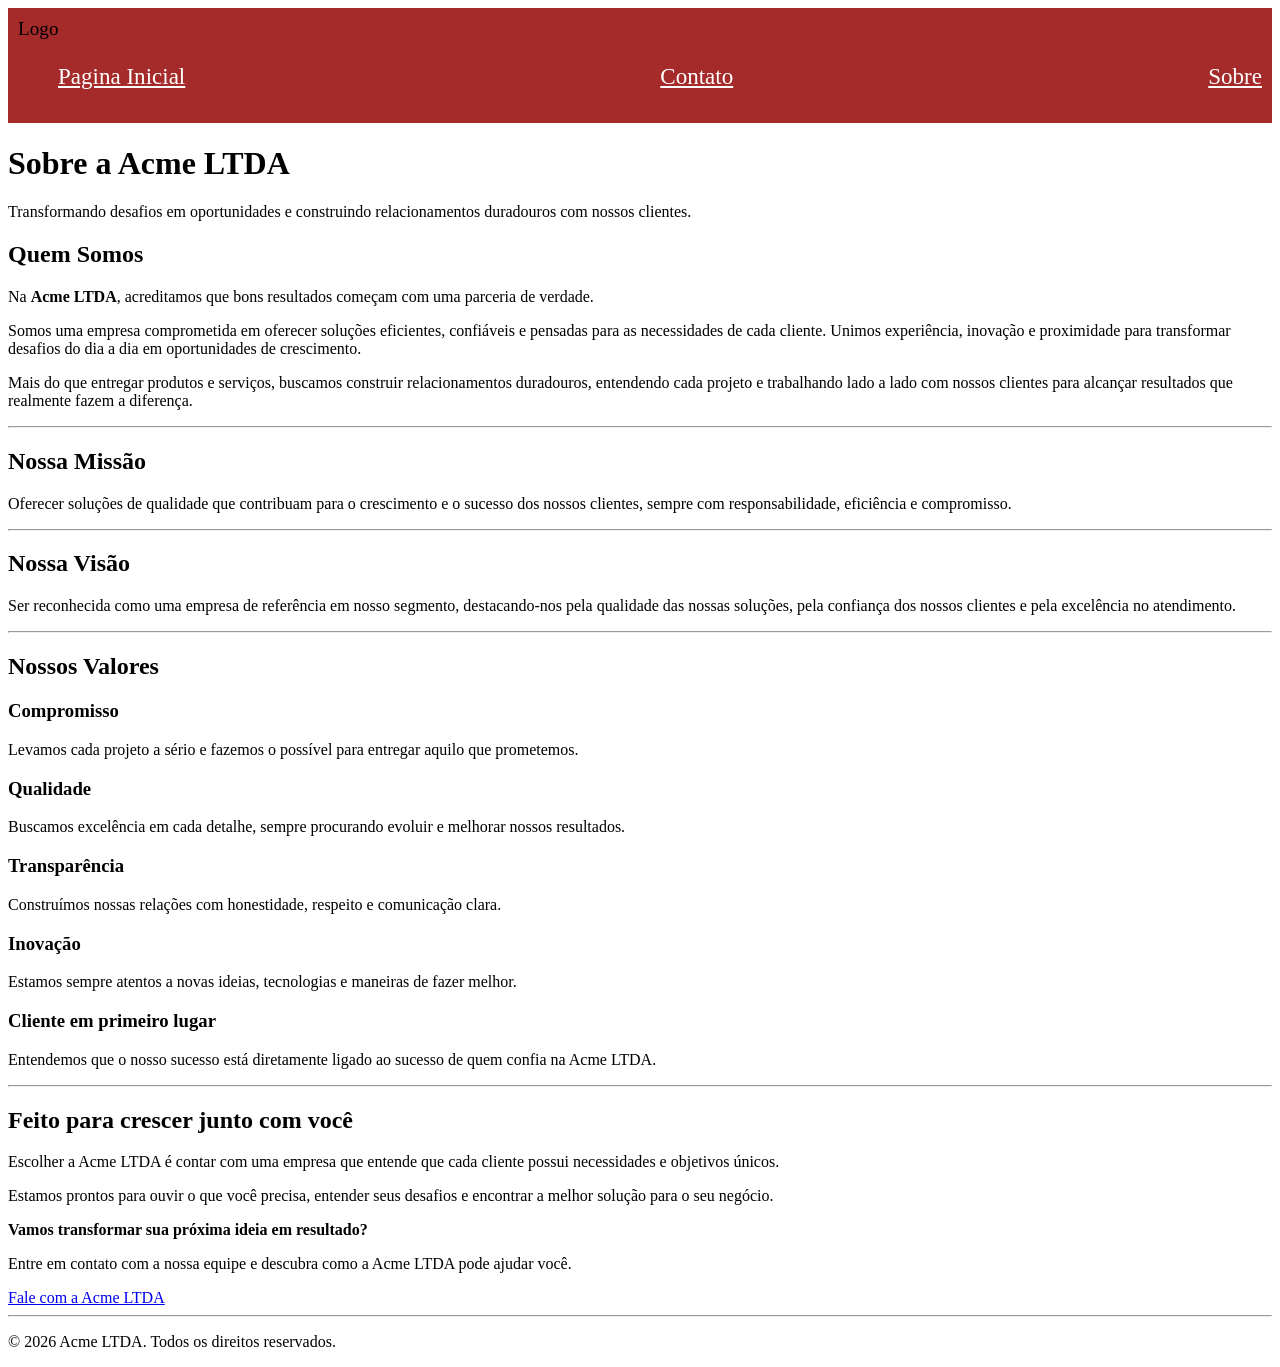
<file: Menu Display Flex/index.html>
<!DOCTYPE html>
<html lang="en">

<head>
    <meta charset="UTF-8">
    <meta name="viewport" content="width=device-width, initial-scale=1.0">
    <link rel="stylesheet" href="index.css">
    <title>Menu</title>
</head>

<body>

    <nav class="nav">
        <div class="logo">Logo</div>
        <ul class="menu">
            <li><a href="index.html">Pagina Inicial</a></li>
            <li><a href="contato.html">Contato</a></li>
            <li><a href="sobre.html">Sobre</a></li>
        </ul>
    </nav>

    <div class="container">
        <header>
            <h1>Sobre a Acme LTDA</h1>

            <p>
                Transformando desafios em oportunidades e construindo
                relacionamentos duradouros com nossos clientes.
            </p>
        </header>

        <main>

            <section>
                <h2>Quem Somos</h2>

                <p>
                    Na <strong>Acme LTDA</strong>, acreditamos que bons resultados
                    começam com uma parceria de verdade.
                </p>

                <p>
                    Somos uma empresa comprometida em oferecer soluções eficientes,
                    confiáveis e pensadas para as necessidades de cada cliente.
                    Unimos experiência, inovação e proximidade para transformar
                    desafios do dia a dia em oportunidades de crescimento.
                </p>

                <p>
                    Mais do que entregar produtos e serviços, buscamos construir
                    relacionamentos duradouros, entendendo cada projeto e trabalhando
                    lado a lado com nossos clientes para alcançar resultados que
                    realmente fazem a diferença.
                </p>
            </section>

            <hr>

            <section>
                <h2>Nossa Missão</h2>

                <p>
                    Oferecer soluções de qualidade que contribuam para o crescimento
                    e o sucesso dos nossos clientes, sempre com responsabilidade,
                    eficiência e compromisso.
                </p>
            </section>

            <hr>

            <section>
                <h2>Nossa Visão</h2>

                <p>
                    Ser reconhecida como uma empresa de referência em nosso segmento,
                    destacando-nos pela qualidade das nossas soluções, pela confiança
                    dos nossos clientes e pela excelência no atendimento.
                </p>
            </section>

            <hr>

            <section>
                <h2>Nossos Valores</h2>

                <article>
                    <h3>Compromisso</h3>
                    <p>
                        Levamos cada projeto a sério e fazemos o possível para
                        entregar aquilo que prometemos.
                    </p>
                </article>

                <article>
                    <h3>Qualidade</h3>
                    <p>
                        Buscamos excelência em cada detalhe, sempre procurando
                        evoluir e melhorar nossos resultados.
                    </p>
                </article>

                <article>
                    <h3>Transparência</h3>
                    <p>
                        Construímos nossas relações com honestidade, respeito
                        e comunicação clara.
                    </p>
                </article>

                <article>
                    <h3>Inovação</h3>
                    <p>
                        Estamos sempre atentos a novas ideias, tecnologias e
                        maneiras de fazer melhor.
                    </p>
                </article>

                <article>
                    <h3>Cliente em primeiro lugar</h3>
                    <p>
                        Entendemos que o nosso sucesso está diretamente ligado
                        ao sucesso de quem confia na Acme LTDA.
                    </p>
                </article>
            </section>

            <hr>

            <section>
                <h2>Feito para crescer junto com você</h2>

                <p>
                    Escolher a Acme LTDA é contar com uma empresa que entende que
                    cada cliente possui necessidades e objetivos únicos.
                </p>

                <p>
                    Estamos prontos para ouvir o que você precisa, entender seus
                    desafios e encontrar a melhor solução para o seu negócio.
                </p>

                <p>
                    <strong>
                        Vamos transformar sua próxima ideia em resultado?
                    </strong>
                </p>

                <p>
                    Entre em contato com a nossa equipe e descubra como a
                    Acme LTDA pode ajudar você.
                </p>

                <a href="contato.html">
                    Fale com a Acme LTDA
                </a>
            </section>

        </main>

        <footer>
            <hr>

            <p>
                &copy; 2026 Acme LTDA. Todos os direitos reservados.
            </p>
        </footer>


    </div>

</body>

</html>
</file>
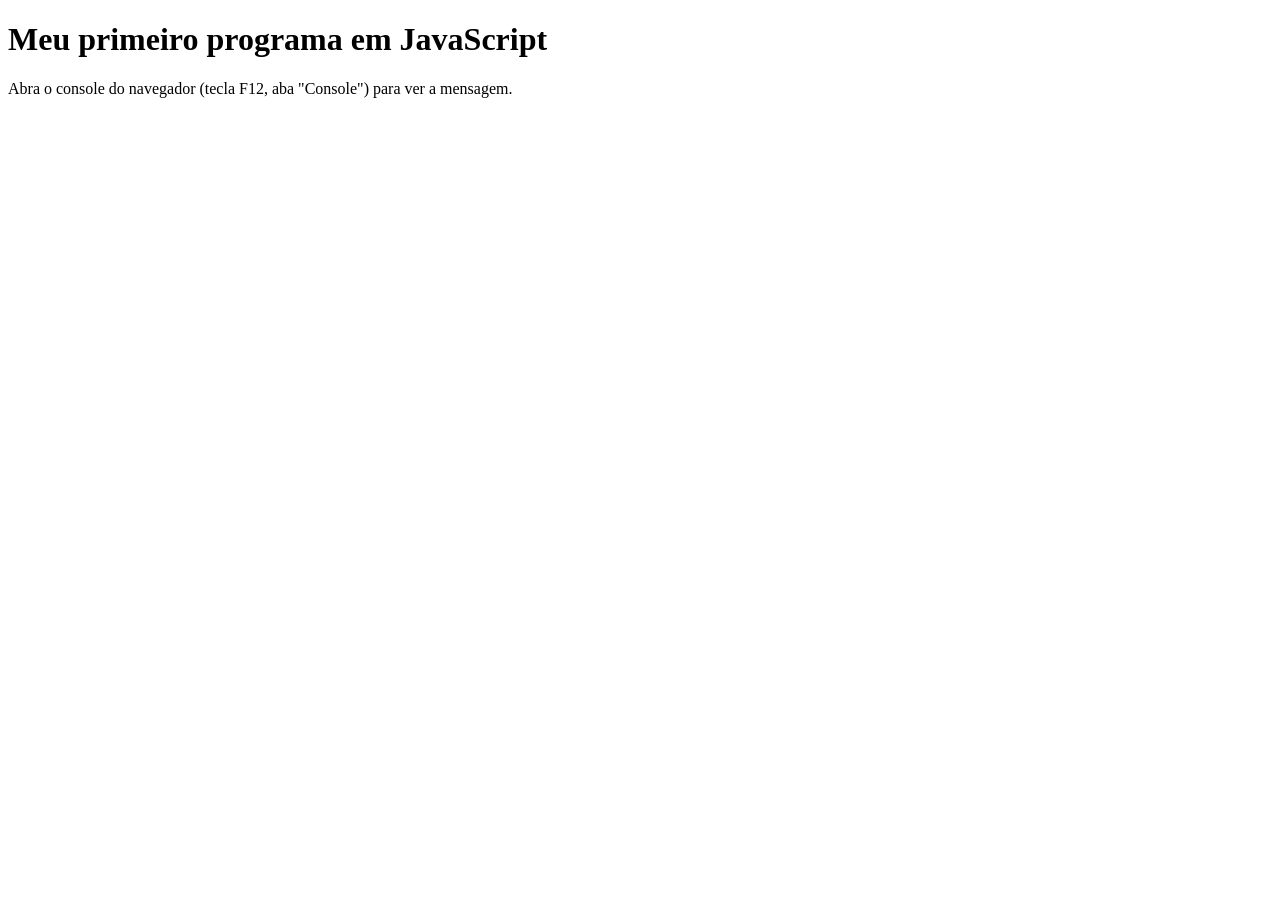
<file: Modulos JS/73b2aac9a0c526cf5b6609ca5a24c3e0/exercicios-javascript/modulo00-ex01/index.html>
<!--
  EXERCÍCIO 01 | MÓDULO 0
  Título: Sua primeira mensagem no console
  Objetivo: ligar corretamente um arquivo HTML a um arquivo JS e ver a primeira mensagem no console.
-->
<!DOCTYPE html>
<html lang="pt-BR">
<head>
  <meta charset="UTF-8">
  <meta name="viewport" content="width=device-width, initial-scale=1.0">
  <title>Exercício 01 - Primeira mensagem</title>
  <script src="script.js" defer></script>
</head>
<body>
  <h1>Meu primeiro programa em JavaScript</h1>
  <p>Abra o console do navegador (tecla F12, aba "Console") para ver a mensagem.</p>

  <!-- Nada para fazer aqui no HTML. Toda a tarefa está em script.js -->
</body>
</html>
</file>
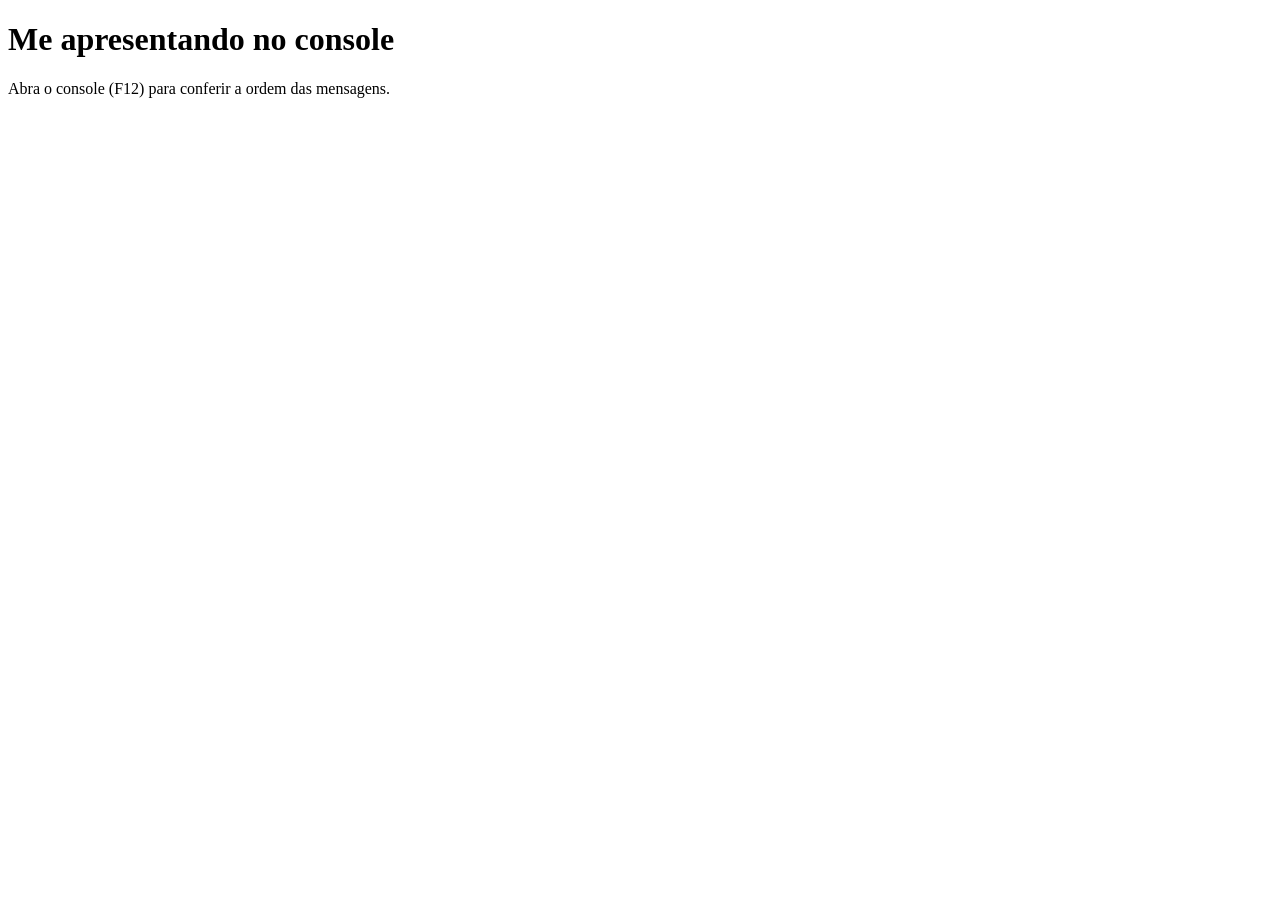
<file: Modulos JS/73b2aac9a0c526cf5b6609ca5a24c3e0/exercicios-javascript/modulo00-ex02/index.html>
<!--
  EXERCÍCIO 02 | MÓDULO 0
  Título: Várias mensagens, em ordem
  Objetivo: escrever várias instruções e observar que o JavaScript as executa de cima para baixo.
-->
<!DOCTYPE html>
<html lang="pt-BR">
<head>
  <meta charset="UTF-8">
  <meta name="viewport" content="width=device-width, initial-scale=1.0">
  <title>Exercício 02 - Várias mensagens</title>
  <script src="script.js" defer></script>
</head>
<body>
  <h1>Me apresentando no console</h1>
  <p>Abra o console (F12) para conferir a ordem das mensagens.</p>

  <!-- Nada para fazer aqui no HTML. Toda a tarefa está em script.js -->
</body>
</html>
</file>
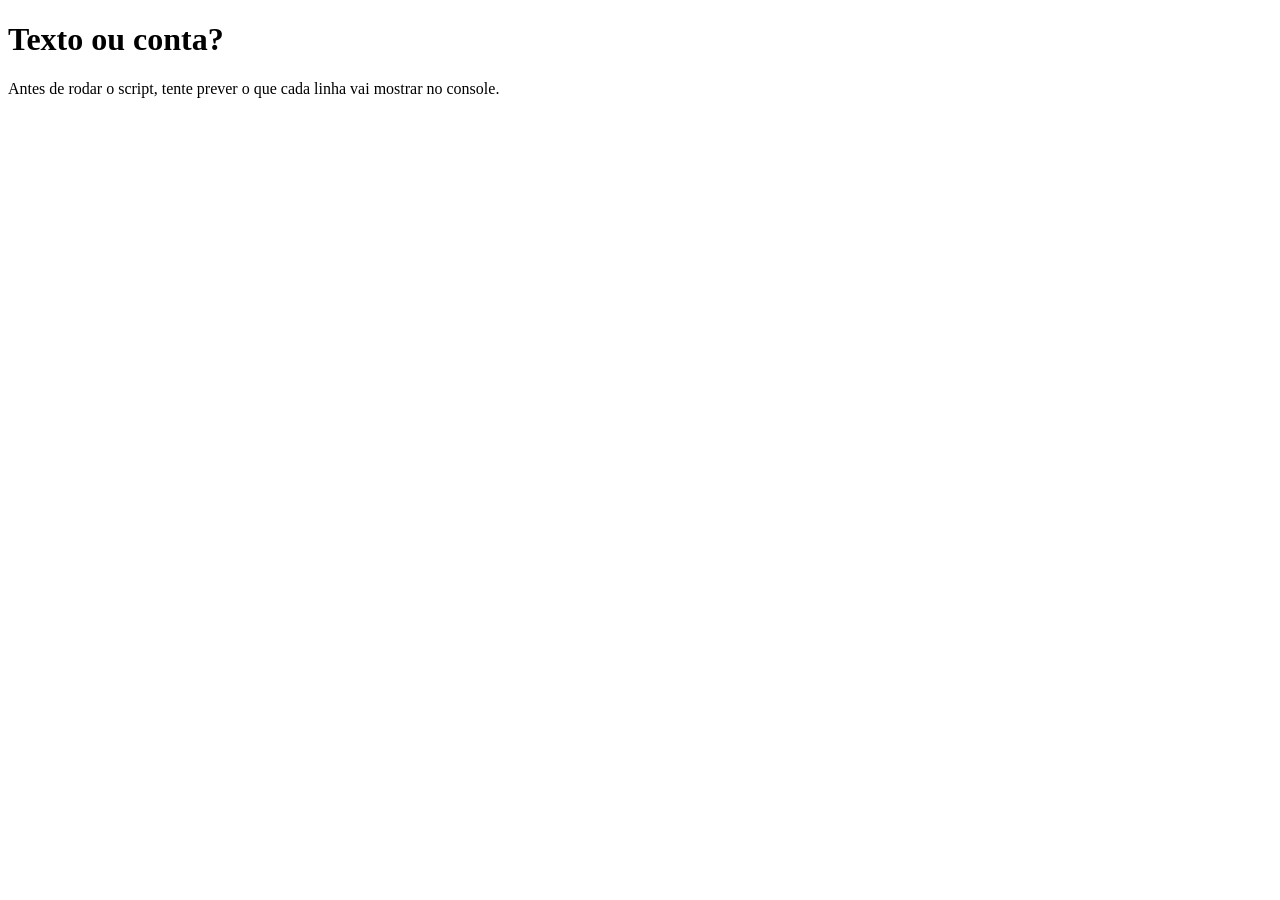
<file: Modulos JS/73b2aac9a0c526cf5b6609ca5a24c3e0/exercicios-javascript/modulo00-ex03/index.html>
<!--
  EXERCÍCIO 03 | MÓDULO 0
  Título: Texto ou conta?
  Objetivo: entender a diferença entre uma expressão escrita como texto (com aspas) e uma expressão calculada (sem aspas).
-->
<!DOCTYPE html>
<html lang="pt-BR">
<head>
  <meta charset="UTF-8">
  <meta name="viewport" content="width=device-width, initial-scale=1.0">
  <title>Exercício 03 - Texto ou conta?</title>
  <script src="script.js" defer></script>
</head>
<body>
  <h1>Texto ou conta?</h1>
  <p>Antes de rodar o script, tente prever o que cada linha vai mostrar no console.</p>

  <!-- Nada para fazer aqui no HTML. Toda a tarefa está em script.js -->
</body>
</html>
</file>
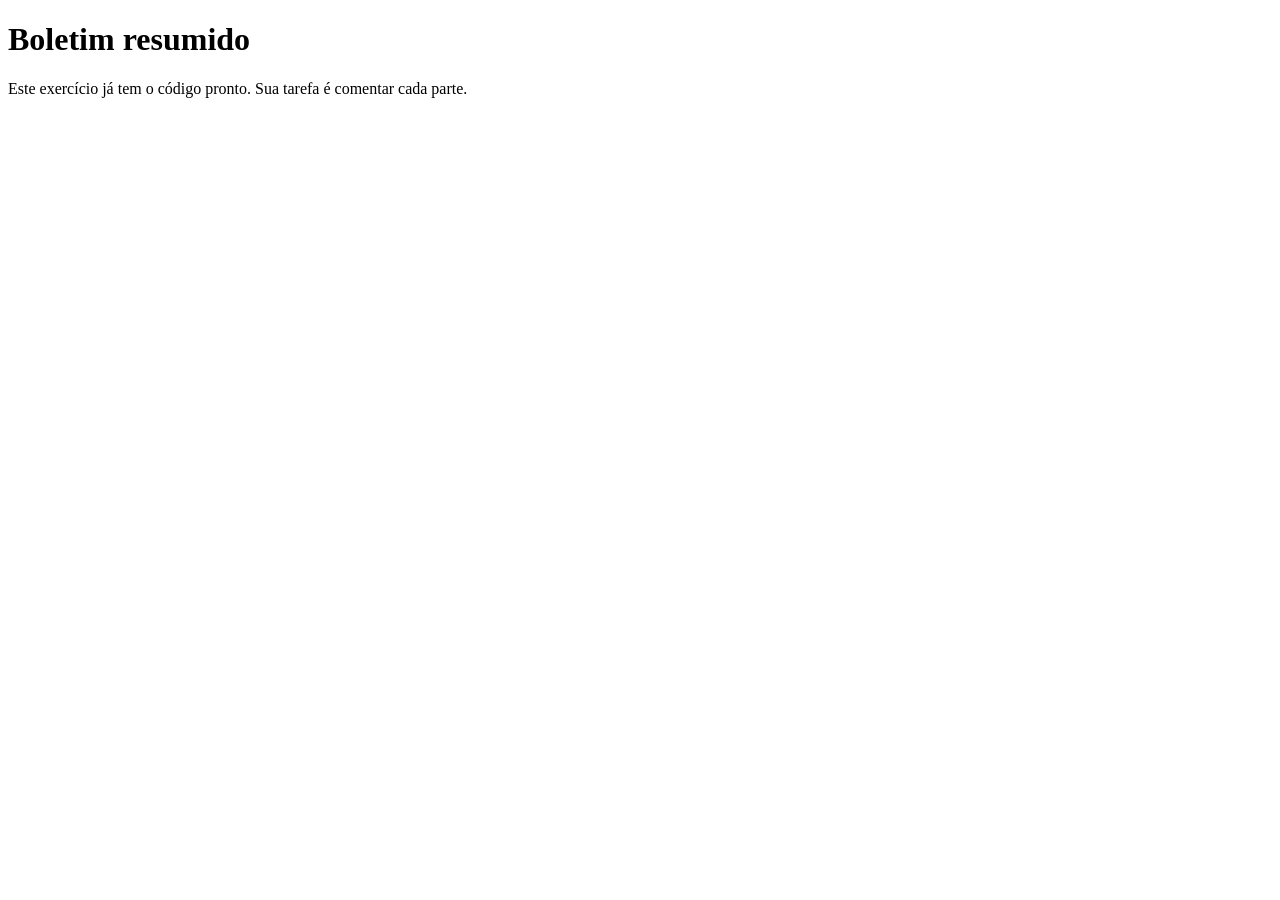
<file: Modulos JS/73b2aac9a0c526cf5b6609ca5a24c3e0/exercicios-javascript/modulo00-ex04/index.html>
<!--
  EXERCÍCIO 04 | MÓDULO 0
  Título: Comentando um código
  Objetivo: usar comentários de uma linha e de várias linhas para documentar o que o código faz.
-->
<!DOCTYPE html>
<html lang="pt-BR">
<head>
  <meta charset="UTF-8">
  <meta name="viewport" content="width=device-width, initial-scale=1.0">
  <title>Exercício 04 - Comentários</title>
  <script src="script.js" defer></script>
</head>
<body>
  <h1>Boletim resumido</h1>
  <p>Este exercício já tem o código pronto. Sua tarefa é comentar cada parte.</p>

  <!-- Nada para fazer aqui no HTML. Toda a tarefa está em script.js -->
</body>
</html>
</file>
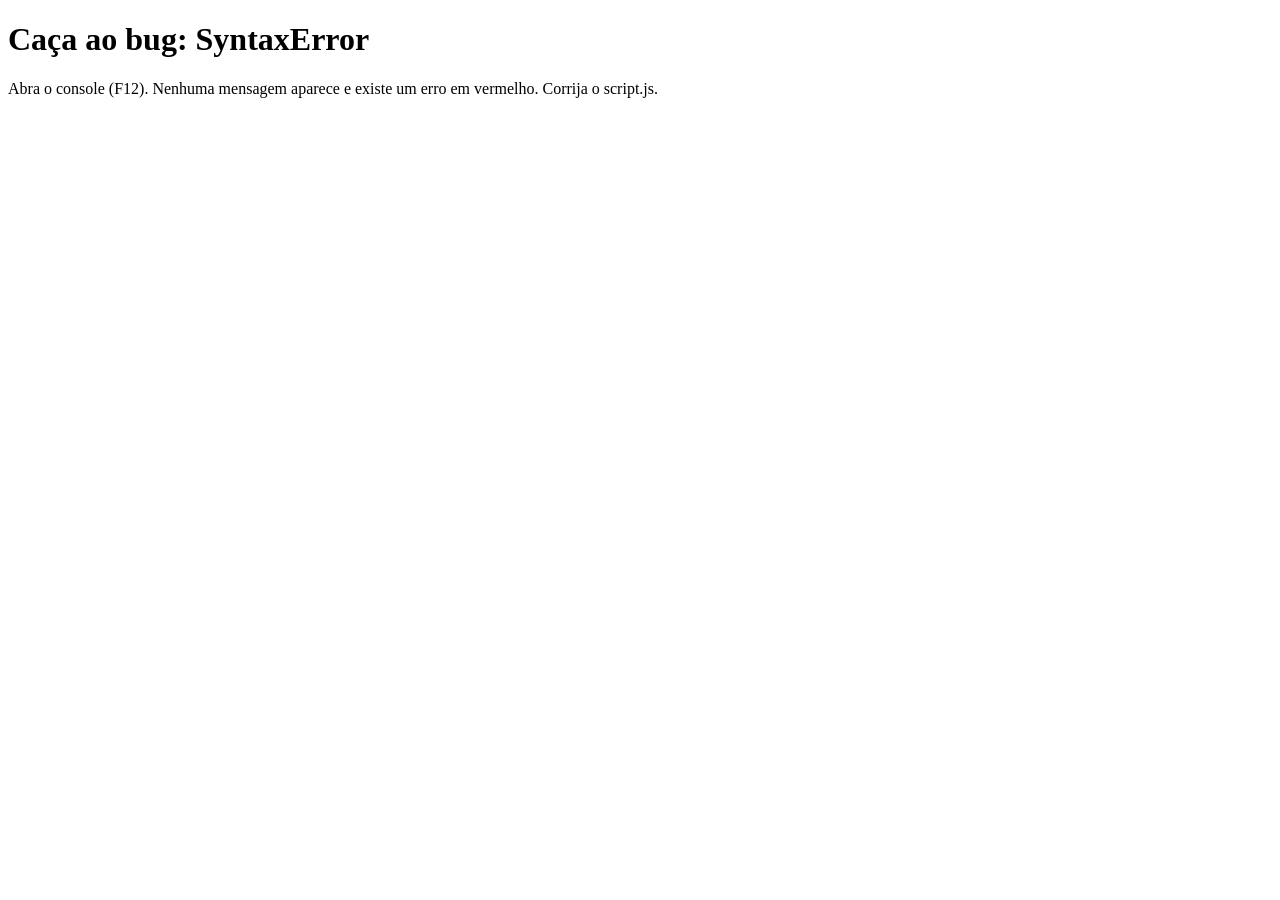
<file: Modulos JS/73b2aac9a0c526cf5b6609ca5a24c3e0/exercicios-javascript/modulo00-ex06/index.html>
<!--
  EXERCÍCIO 06 | MÓDULO 0
  Título: Caça ao bug - SyntaxError
  Objetivo: ler uma mensagem de SyntaxError no console e corrigir o código.
-->
<!DOCTYPE html>
<html lang="pt-BR">
<head>
  <meta charset="UTF-8">
  <meta name="viewport" content="width=device-width, initial-scale=1.0">
  <title>Exercício 06 - SyntaxError</title>
  <script src="script.js" defer></script>
</head>
<body>
  <h1>Caça ao bug: SyntaxError</h1>
  <p>Abra o console (F12). Nenhuma mensagem aparece e existe um erro em vermelho. Corrija o script.js.</p>
</body>
</html>
</file>
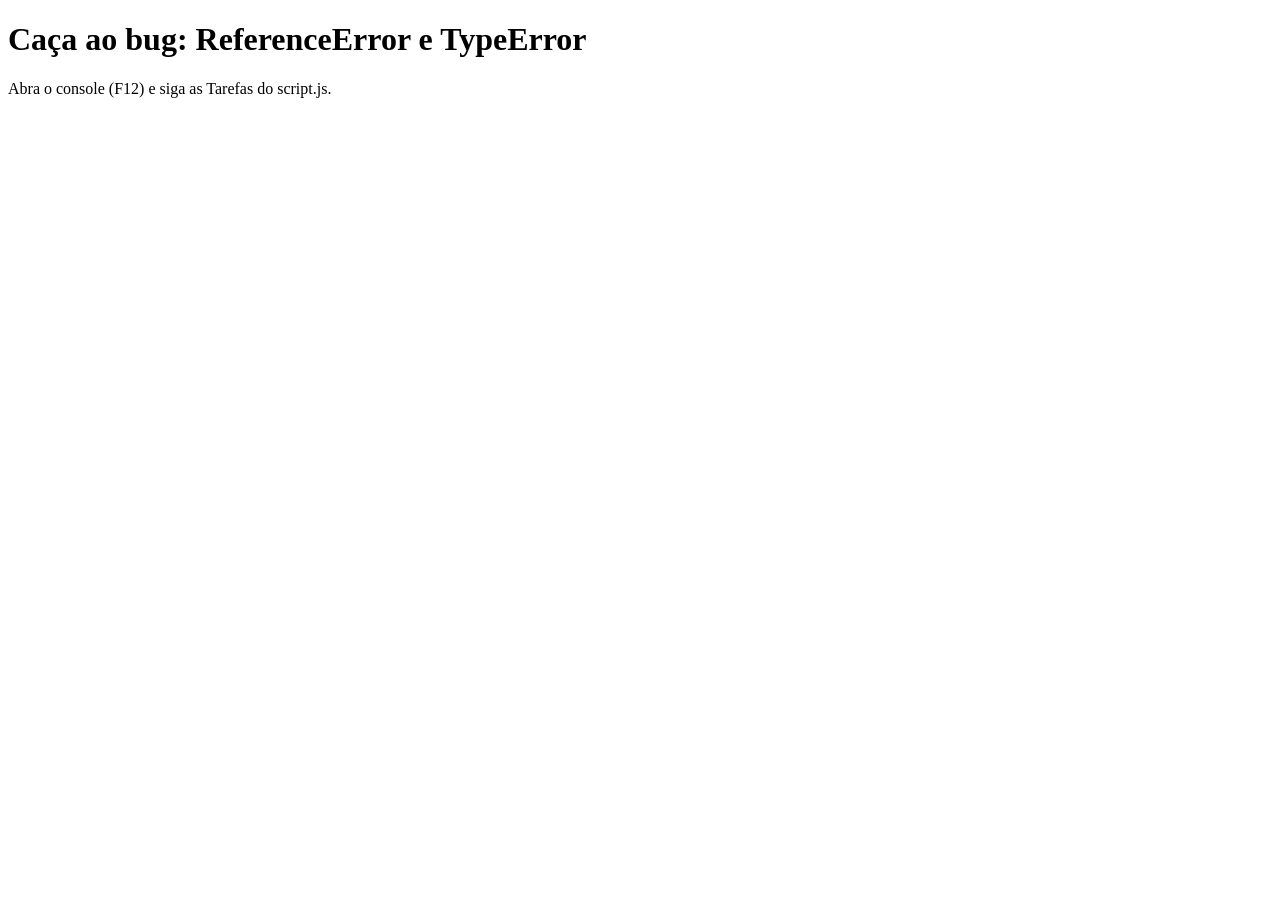
<file: Modulos JS/73b2aac9a0c526cf5b6609ca5a24c3e0/exercicios-javascript/modulo00-ex07/index.html>
<!--
  EXERCÍCIO 07 | MÓDULO 0
  Título: Caça ao bug - ReferenceError e TypeError
  Objetivo: reconhecer e corrigir um ReferenceError, e entender o que é um TypeError.
-->
<!DOCTYPE html>
<html lang="pt-BR">
<head>
  <meta charset="UTF-8">
  <meta name="viewport" content="width=device-width, initial-scale=1.0">
  <title>Exercício 07 - ReferenceError e TypeError</title>
  <script src="script.js" defer></script>
</head>
<body>
  <h1>Caça ao bug: ReferenceError e TypeError</h1>
  <p>Abra o console (F12) e siga as Tarefas do script.js.</p>
</body>
</html>
</file>
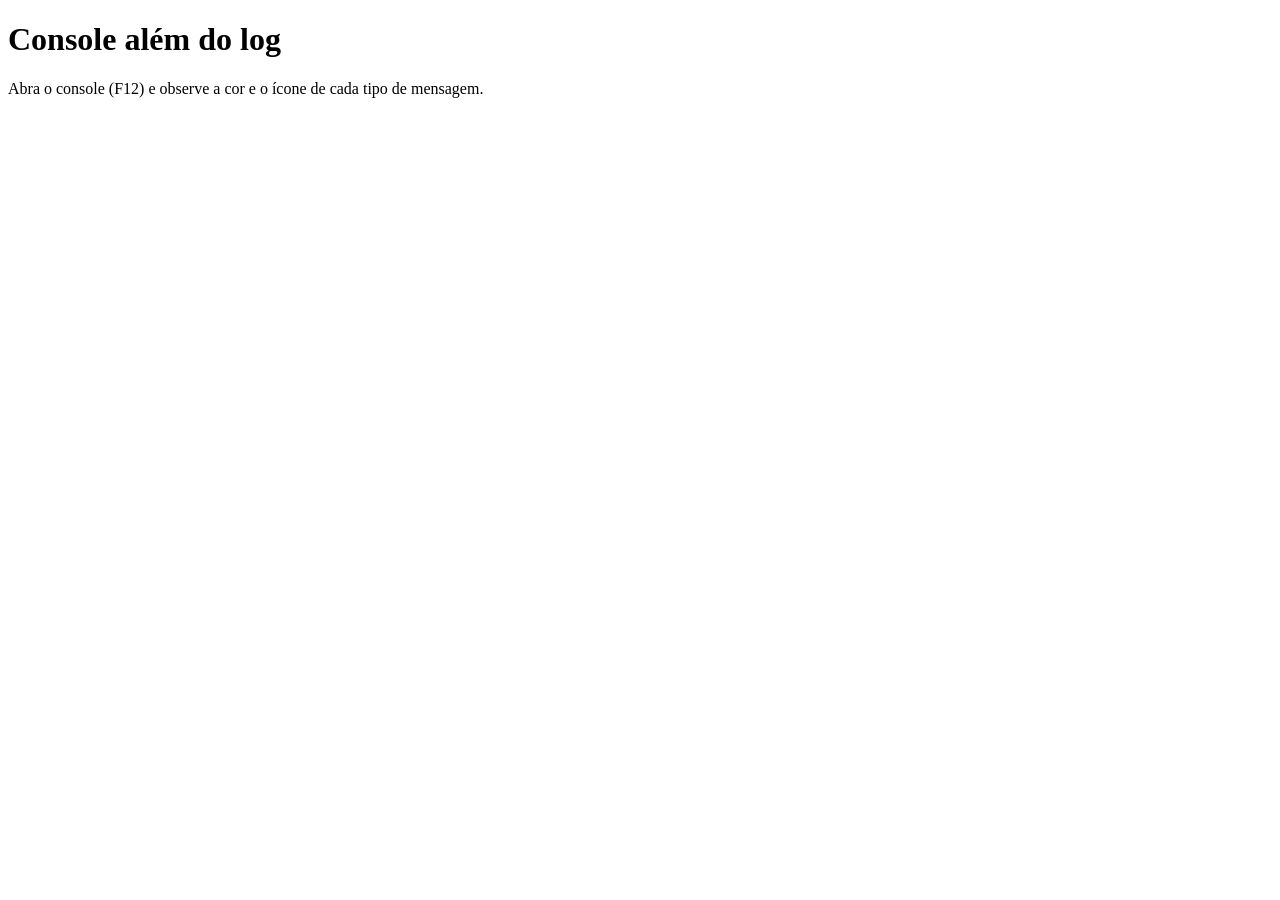
<file: Modulos JS/73b2aac9a0c526cf5b6609ca5a24c3e0/exercicios-javascript/modulo00-ex08/index.html>
<!--
  EXERCÍCIO 08 | MÓDULO 0
  Título: Console além do log
  Objetivo: usar console.info, console.warn, console.error e agrupar valores em uma mesma chamada.
-->
<!DOCTYPE html>
<html lang="pt-BR">
<head>
  <meta charset="UTF-8">
  <meta name="viewport" content="width=device-width, initial-scale=1.0">
  <title>Exercício 08 - Console além do log</title>
  <script src="script.js" defer></script>
</head>
<body>
  <h1>Console além do log</h1>
  <p>Abra o console (F12) e observe a cor e o ícone de cada tipo de mensagem.</p>
</body>
</html>
</file>
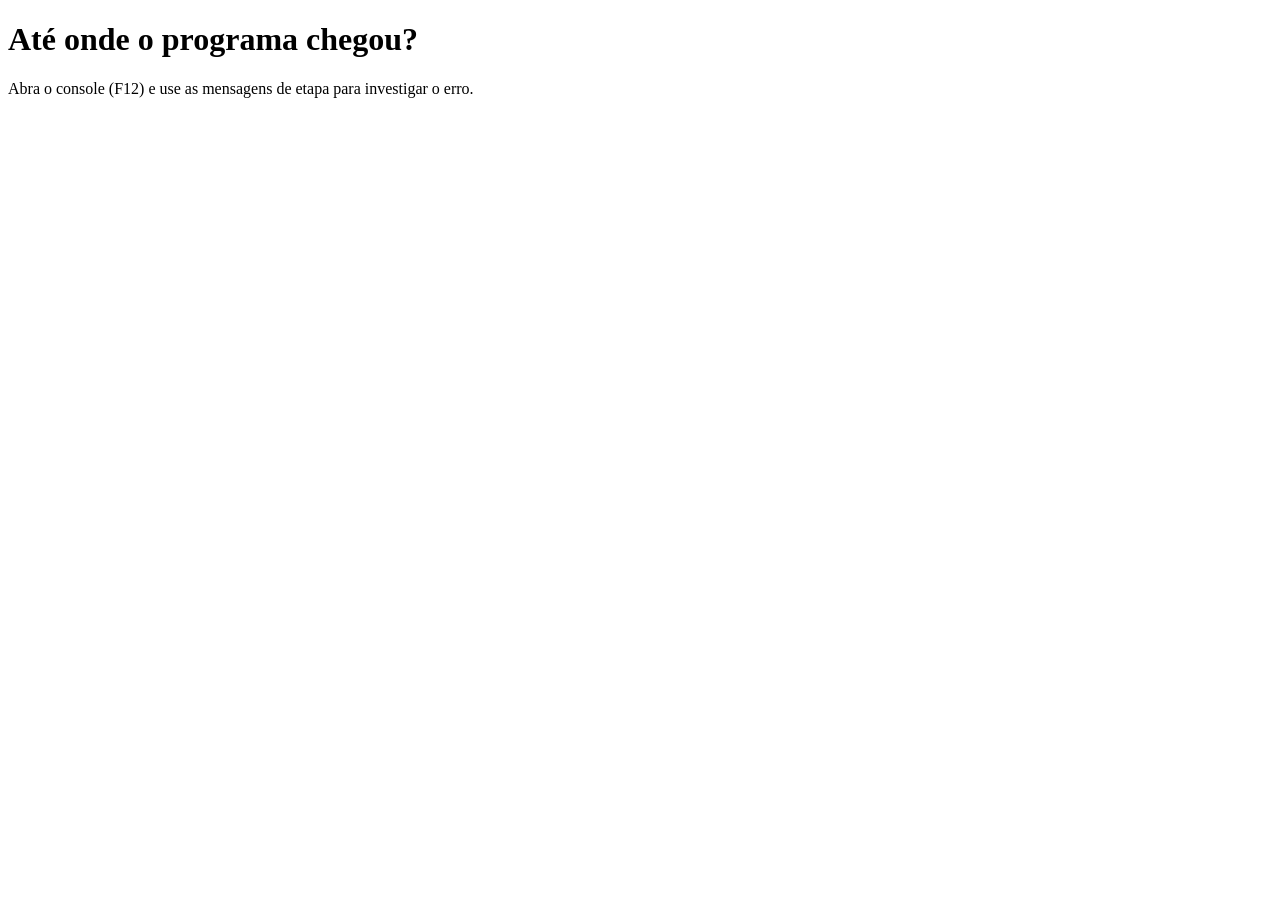
<file: Modulos JS/73b2aac9a0c526cf5b6609ca5a24c3e0/exercicios-javascript/modulo00-ex09/index.html>
<!--
  EXERCÍCIO 09 | MÓDULO 0
  Título: Até onde o programa chegou?
  Objetivo: usar registros de etapas para descobrir até que ponto um programa com erro foi executado.
-->
<!DOCTYPE html>
<html lang="pt-BR">
<head>
  <meta charset="UTF-8">
  <meta name="viewport" content="width=device-width, initial-scale=1.0">
  <title>Exercício 09 - Rastreando a execução</title>
  <script src="script.js" defer></script>
</head>
<body>
  <h1>Até onde o programa chegou?</h1>
  <p>Abra o console (F12) e use as mensagens de etapa para investigar o erro.</p>
</body>
</html>
</file>
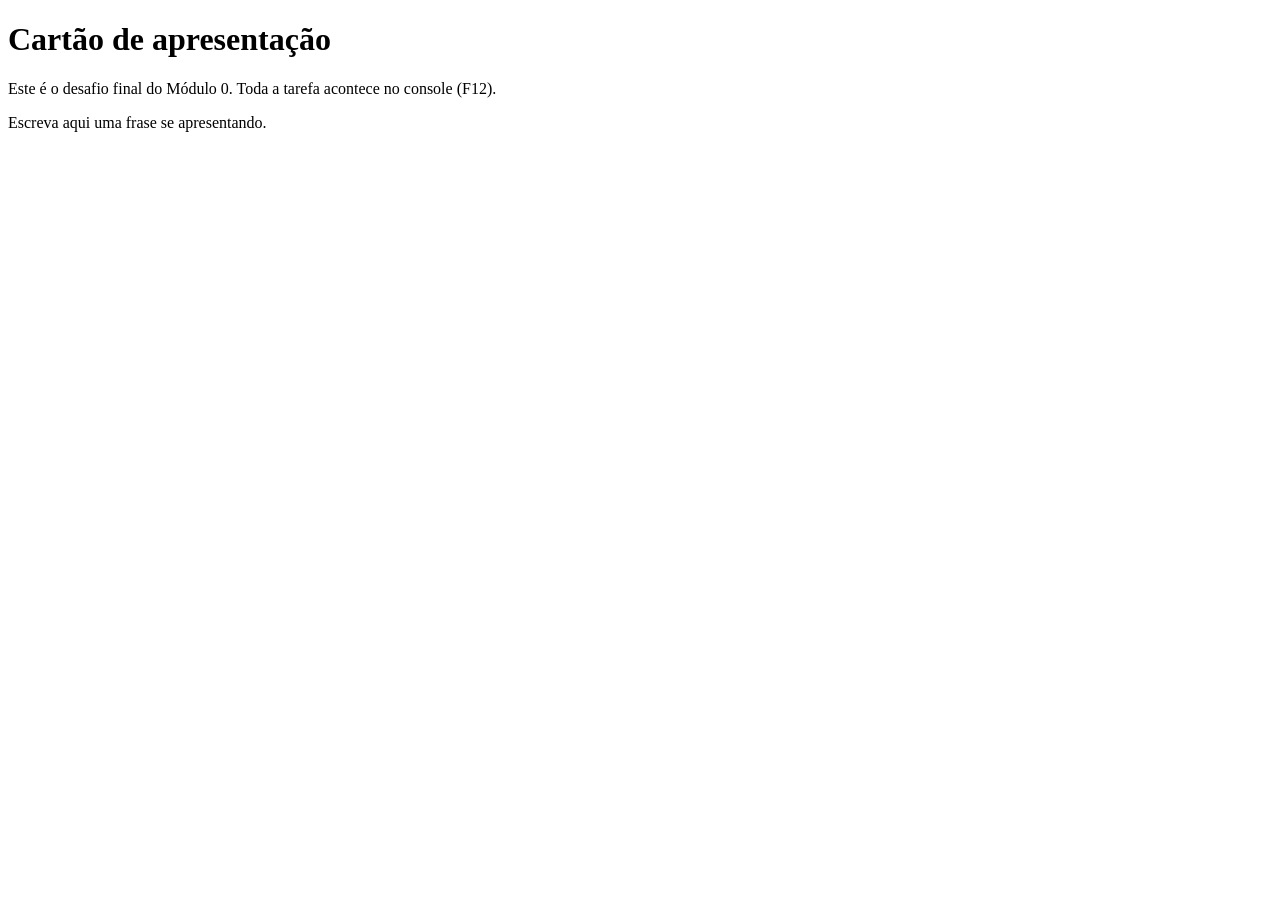
<file: Modulos JS/73b2aac9a0c526cf5b6609ca5a24c3e0/exercicios-javascript/modulo00-ex10/index.html>
<!--
  EXERCÍCIO 10 | MÓDULO 0
  Título: Desafio do módulo - cartão de apresentação no console
  Objetivo: combinar tudo o que foi visto no Módulo 0 em um pequeno programa completo.
-->
<!DOCTYPE html>
<html lang="pt-BR">
<head>
  <meta charset="UTF-8">
  <meta name="viewport" content="width=device-width, initial-scale=1.0">
  <title>Exercício 10 - Cartão de apresentação</title>
  <script src="script.js" defer></script>
</head>
<body>
  <h1>Cartão de apresentação</h1>
  <p>Este é o desafio final do Módulo 0. Toda a tarefa acontece no console (F12).</p>

  <!-- Tarefa: escreva aqui, dentro do parágrafo, uma pequena apresentação sua em HTML
       (por exemplo, seu nome e o curso). Isso NÃO precisa de JavaScript, é só HTML. -->
  <p id="apresentacao">Escreva aqui uma frase se apresentando.</p>
</body>
</html>
</file>
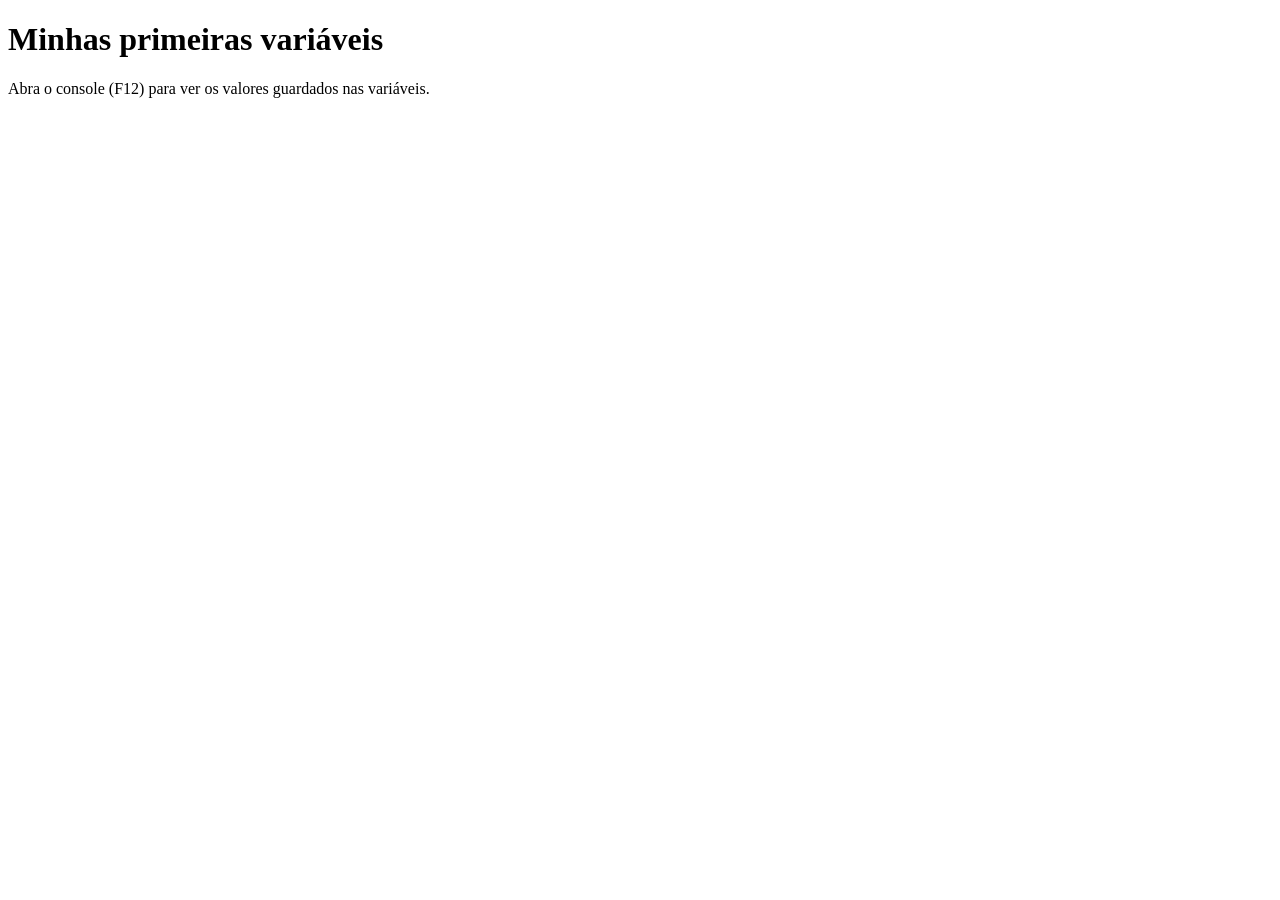
<file: Modulos JS/73b2aac9a0c526cf5b6609ca5a24c3e0/exercicios-javascript/modulo01-ex01/index.html>
<!--
  EXERCÍCIO 01 | MÓDULO 1
  Título: Minhas primeiras variáveis
  Objetivo: declarar constantes com const e mostrar seus valores no console.
-->
<!DOCTYPE html>
<html lang="pt-BR">
<head>
  <meta charset="UTF-8">
  <meta name="viewport" content="width=device-width, initial-scale=1.0">
  <title>Exercício 01 - Minhas primeiras variáveis</title>
  <script src="script.js" defer></script>
</head>
<body>
  <h1>Minhas primeiras variáveis</h1>
  <p>Abra o console (F12) para ver os valores guardados nas variáveis.</p>
</body>
</html>
</file>
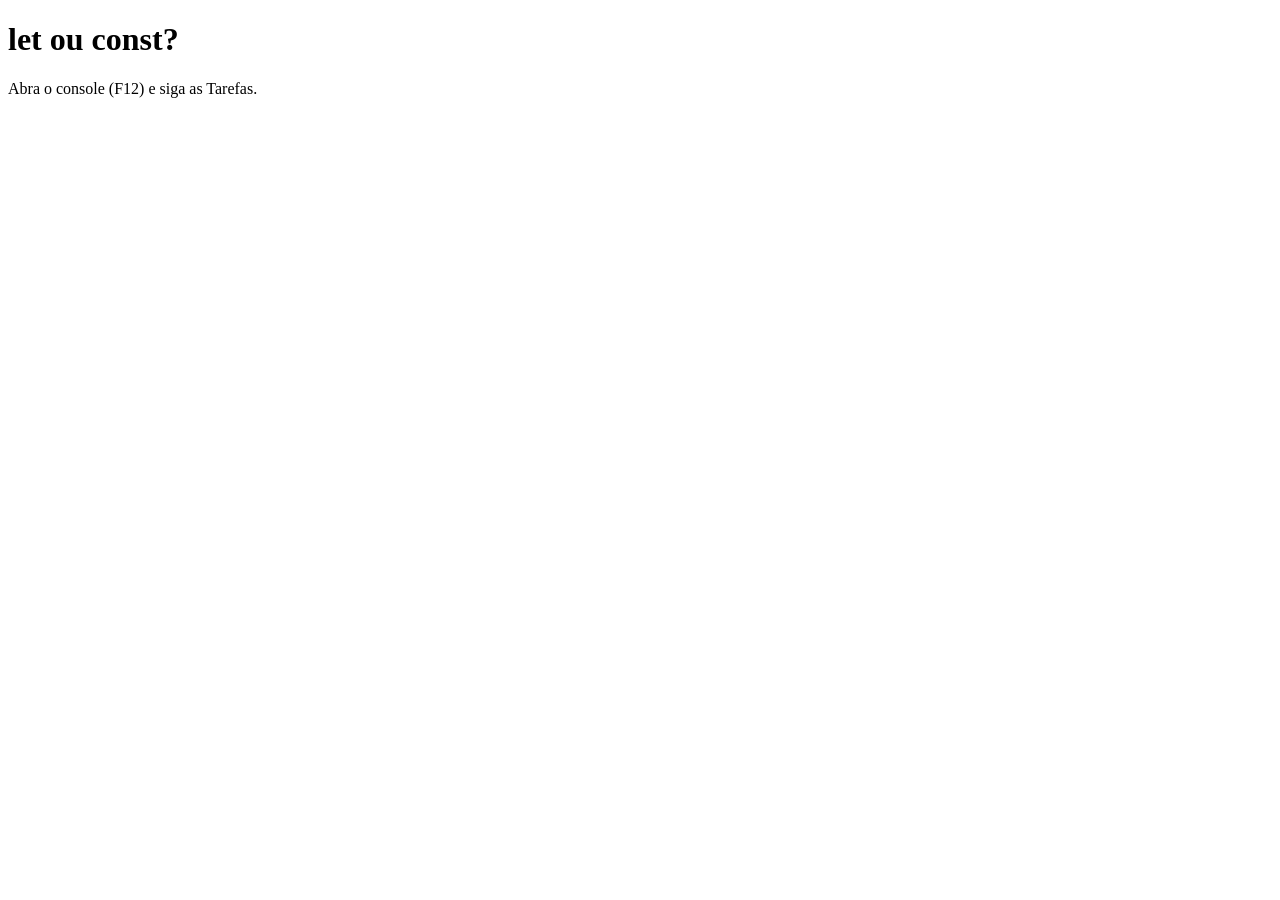
<file: Modulos JS/73b2aac9a0c526cf5b6609ca5a24c3e0/exercicios-javascript/modulo01-ex02/index.html>
<!--
  EXERCÍCIO 02 | MÓDULO 1
  Título: let ou const?
  Objetivo: entender quando usar let (valor muda) e const (valor não muda), e ver o erro ao reatribuir uma const.
-->
<!DOCTYPE html>
<html lang="pt-BR">
<head>
  <meta charset="UTF-8">
  <meta name="viewport" content="width=device-width, initial-scale=1.0">
  <title>Exercício 02 - let ou const?</title>
  <script src="script.js" defer></script>
</head>
<body>
  <h1>let ou const?</h1>
  <p>Abra o console (F12) e siga as Tarefas.</p>
</body>
</html>
</file>
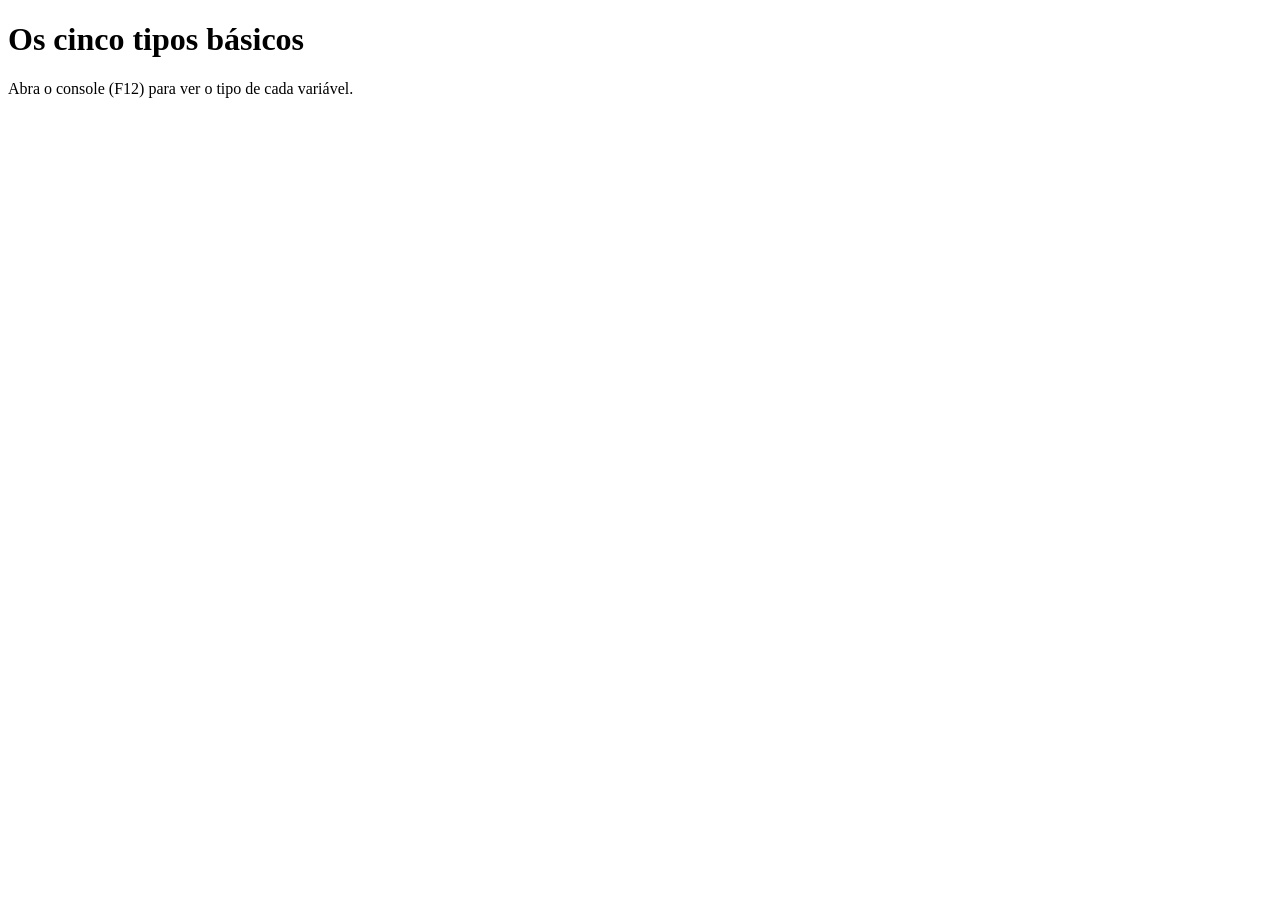
<file: Modulos JS/73b2aac9a0c526cf5b6609ca5a24c3e0/exercicios-javascript/modulo01-ex03/index.html>
<!--
  EXERCÍCIO 03 | MÓDULO 1
  Título: Os cinco tipos básicos
  Objetivo: criar uma variável de cada tipo primitivo e usar typeof para identificar o tipo.
-->
<!DOCTYPE html>
<html lang="pt-BR">
<head>
  <meta charset="UTF-8">
  <meta name="viewport" content="width=device-width, initial-scale=1.0">
  <title>Exercício 03 - Os cinco tipos básicos</title>
  <script src="script.js" defer></script>
</head>
<body>
  <h1>Os cinco tipos básicos</h1>
  <p>Abra o console (F12) para ver o tipo de cada variável.</p>
</body>
</html>
</file>
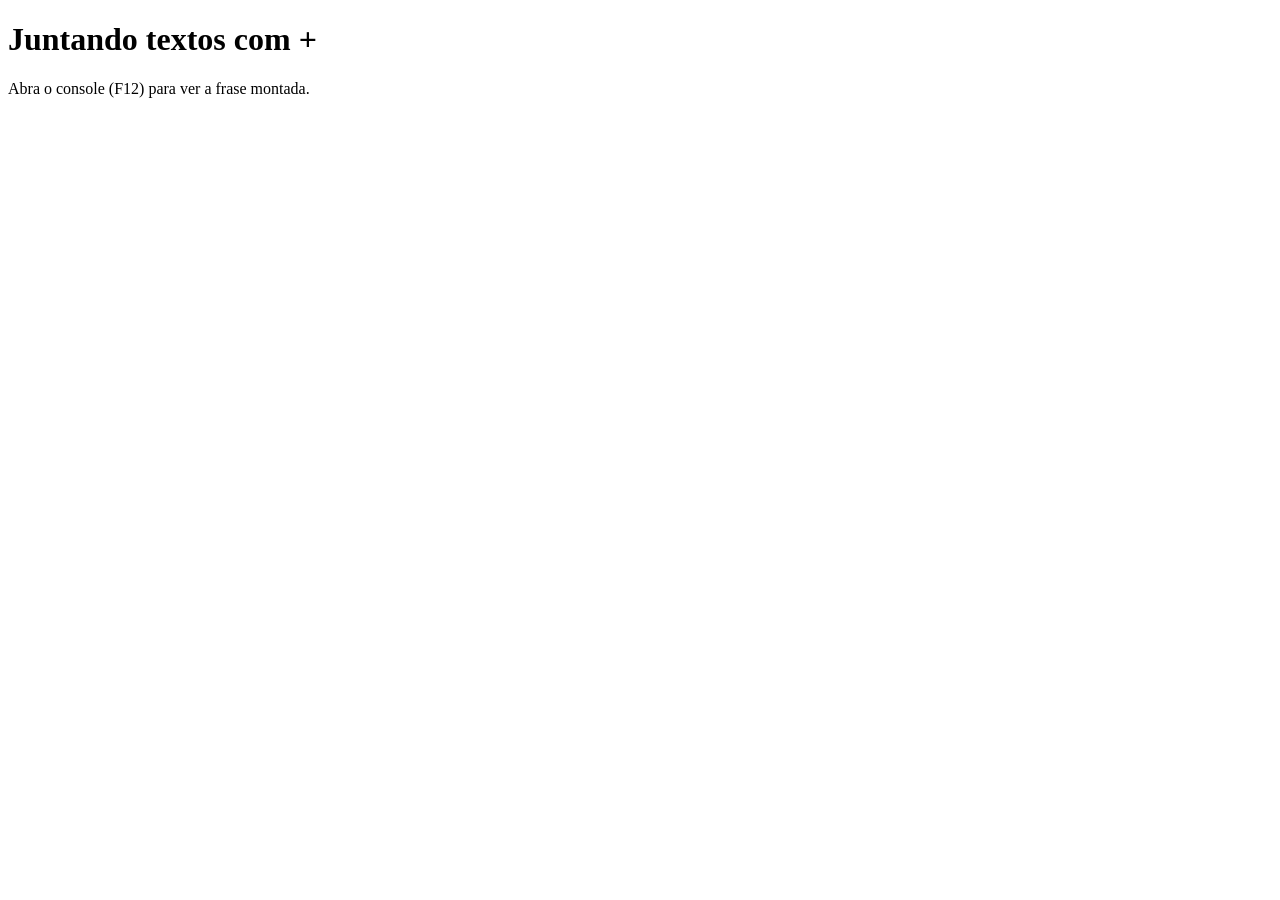
<file: Modulos JS/73b2aac9a0c526cf5b6609ca5a24c3e0/exercicios-javascript/modulo01-ex04/index.html>
<!--
  EXERCÍCIO 04 | MÓDULO 1
  Título: Juntando textos com +
  Objetivo: usar o operador + para concatenar (juntar) strings e montar uma frase.
-->
<!DOCTYPE html>
<html lang="pt-BR">
<head>
  <meta charset="UTF-8">
  <meta name="viewport" content="width=device-width, initial-scale=1.0">
  <title>Exercício 04 - Concatenação</title>
  <script src="script.js" defer></script>
</head>
<body>
  <h1>Juntando textos com +</h1>
  <p>Abra o console (F12) para ver a frase montada.</p>
</body>
</html>
</file>
<file: Menu Display Flex/index.css>
.nav {
    display: flex;
    font-size: larger;
    background-color: brown;
    padding: 10px;
    justify-content: space-between;
    flex-direction: column;
}

.menu {
    display: flex;
    flex-direction: column;
    list-style: none;
    gap: 30px;
    font-size: larger;
}

.menu a {
    color: white;
}

.logo {
    margin-bottom: 0;
}

.menu a:hover {
    color: black;
    text-decoration: underline;
    
}

@media (min-width: 768px) {
    .menu {
        flex-direction: row;
        justify-content: space-between;
        align-items: center;
    }
    
    .logo {
        margin-bottom: 0;
        width: 0;
    }

    .menu {
        flex-direction: row;
        gap: 30px;
    }
}
</file>
